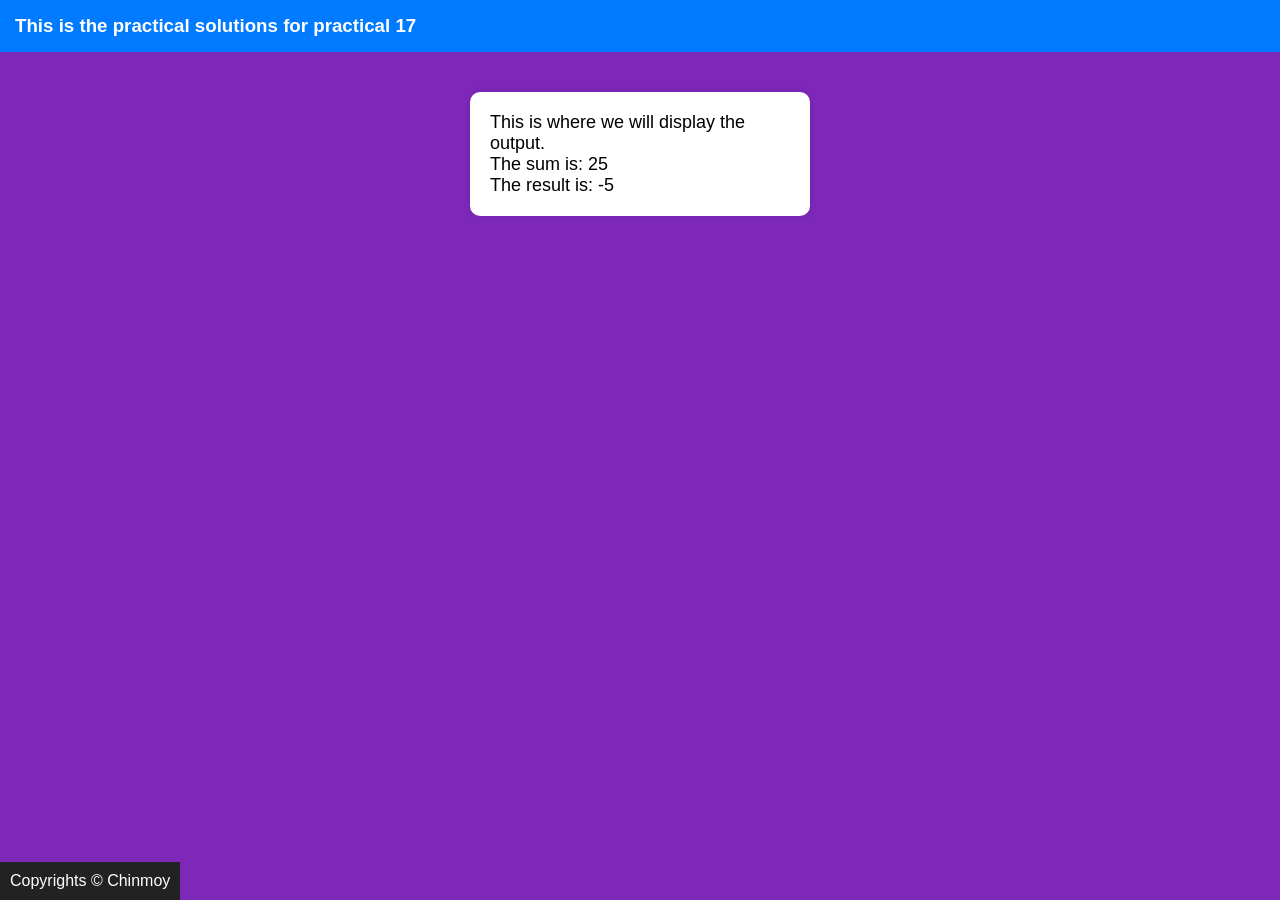
<file: index.html>
<html>
<head>
    <link rel="stylesheet" href="practical17.css">
</head>
<body>
<h3>This is the practical solutions for practical 17</h3>
<div class="arithmetic">
This is where we will display the output.
<script>

var num1, num2;

var result;

num1 = 10;

num2 = 15;

result = num1 + num2;

var sub = num1 - num2;

document.write("<br>" + "The sum is: "+ result);

document.write("<br>" + "The result is: "+ sub);

</script>
</div>

<div class="footer">

Copyrights &copy; Chinmoy 

</div>
</body>
</html>
</file>
<file: practical17.css>
body {
    font-family: Arial, sans-serif;
    background-color: #7e28ba;
    text-align: LEFT;
    margin: 0;
    padding: 0;
}

h3 {
    background-color: #007BFF;
    color: white;
    padding: 15px;
    margin: 0;
}

.arithmetic {
    margin: 40px auto;
    padding: 20px;
    width: 300px;
    background-color: white;
    border-radius: 10px;
    box-shadow: 0px 0px 10px rgba(0,0,0,0.1);
    font-size: 18px;
}

.footer {
    margin-top: 40px;
    padding: 10px;
    background-color: #222;
    color: white;
    position: fixed;
    bottom: 0;
}
</file>
